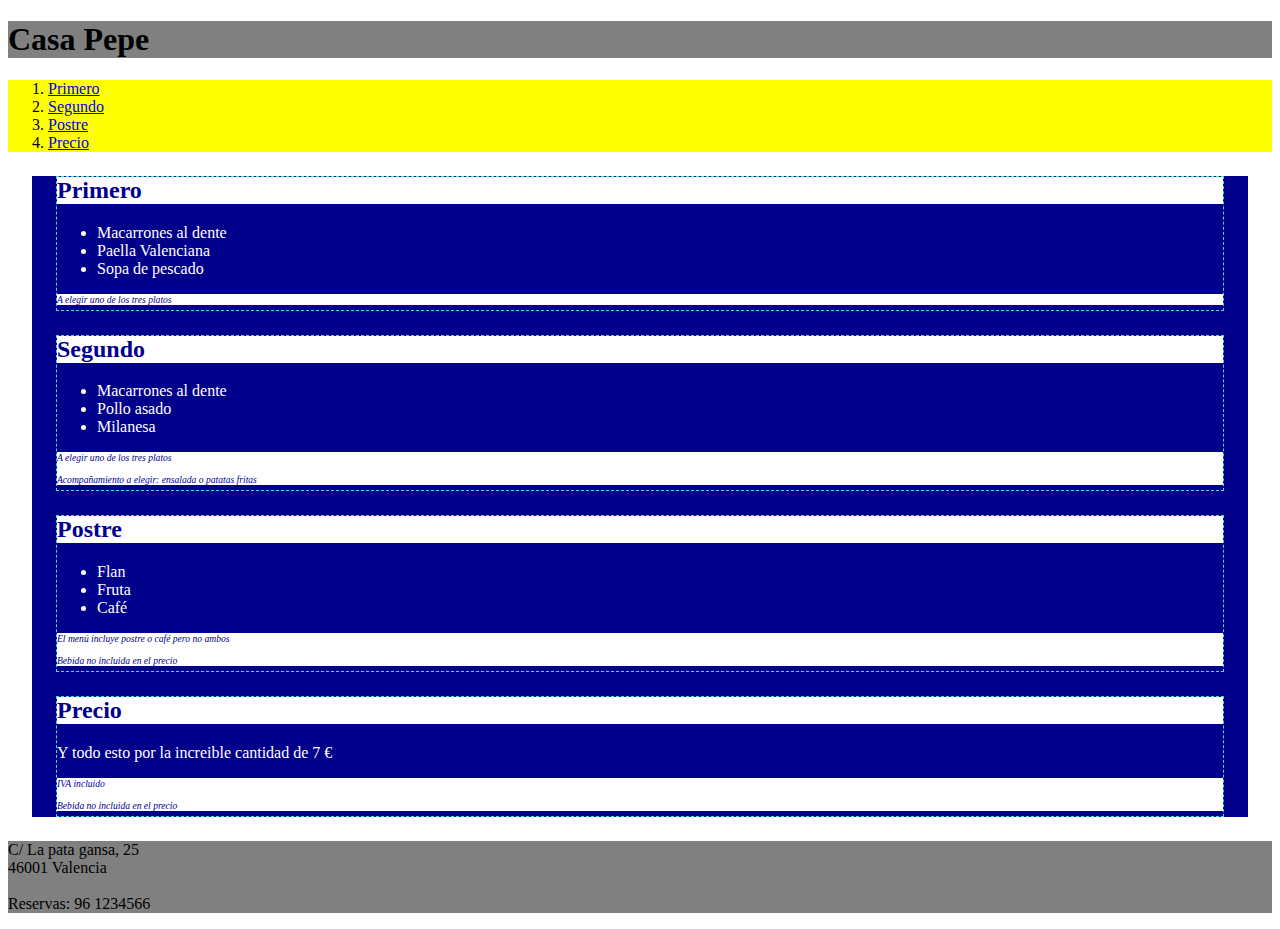
<file: index.html>
<!DOCTYPE html>
<html lang="es">
  <head>
    <meta charset="UTF-8" />
    <meta name="viewport" content="width=device-width, initial-scale=1.0" />
    <title>lmi_8_casaPepe</title>
    <style>
      header,
      footer {
        background-color: grey;
      }
      nav {
        background-color: yellow;
      }
      section {
        background-color: darkblue;
        color: white;
        margin: 1.5em;
      }
      h2 {
        background-color: white;
        color: darkblue;
        margin-top: 0;
      }
      article {
        border: 1px dashed turquoise;
        margin: 1.5em 1.5em 1.5em;
      }
      .nota {
        background-color: white;
        color: darkblue;
        font-style: italic;
        font-size: 0.6em;
        margin-bottom: 0.5em;
      }
    </style>
  </head>
  <body>
    <header>
      <h1>Casa Pepe</h1>
    </header>
    <nav>
      <ol>
        <li>
          <a href="#primero">Primero</a>
        </li>
        <li>
          <a href="#segundo">Segundo</a>
        </li>
        <li>
          <a href="#postre">Postre</a>
        </li>
        <li>
          <a href="#precio">Precio</a>
        </li>
      </ol>
    </nav>
    <section>
      <article>
        <h2 id="primero">Primero</h2>
        <ul>
          <li>Macarrones al dente</li>
          <li>Paella Valenciana</li>
          <li>Sopa de pescado</li>
        </ul>
        <footer class="nota">A elegir uno de los tres platos</footer>
      </article>
      <article>
        <h2 id="segundo">Segundo</h2>
        <ul>
          <li>Macarrones al dente</li>
          <li>Pollo asado</li>
          <li>Milanesa</li>
        </ul>
        <footer class="nota">
          A elegir uno de los tres platos
          <br />
          <br />
          Acompañamiento a elegir: ensalada o patatas fritas
        </footer>
      </article>
      <article>
        <h2 id="postre">Postre</h2>
        <ul>
          <li>Flan</li>
          <li>Fruta</li>
          <li>Café</li>
        </ul>
        <footer class="nota">
          El menú incluye postre o café pero no ambos
          <br />
          <br />
          Bebida no incluida en el precio
        </footer>
      </article>
      <article>
        <h2 id="precio">Precio</h2>
        <p>Y todo esto por la increible cantidad de 7 €</p>
        <footer class="nota">
          IVA incluido
          <br />
          <br />
          Bebida no incluida en el precio
        </footer>
      </article>
    </section>
    <footer>
      <p>
        C/ La pata gansa, 25
        <br />
        46001 Valencia
        <br />
        <br />
        Reservas: 96 1234566
      </p>
    </footer>
  </body>
</html>
</file>
